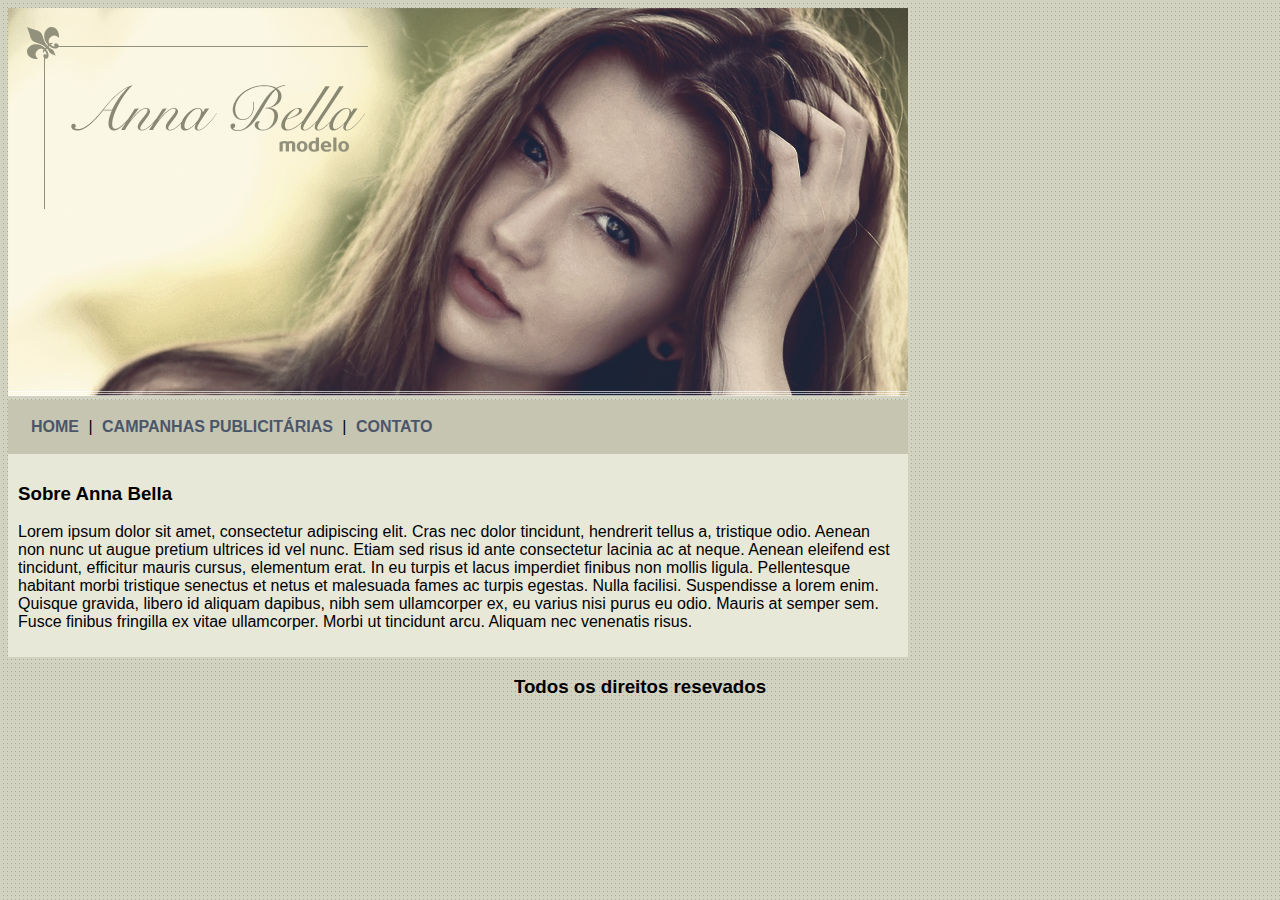
<file: website-annabella/index.html>
<!DOCTYPE html>
<html lang="pt">

    <head>
        <title>Anna Bella Oficial</title>
        <meta charset="utf-8"> 
        <link rel="stylesheet" href="style.css">
    </head>

    <body>

        <div id="principal">
            <img src="./img/capa.png">

            <div id="menu">  
                <a href="index.html">HOME</a> | 
                <a href="campanhas.html"> CAMPANHAS PUBLICITÁRIAS</a> |
                <a href="contato.html">CONTATO</a>              
            </div>

            <div id="sobre">
                <h3>Sobre Anna Bella</h3>
                <p>
                    Lorem ipsum dolor sit amet, consectetur adipiscing elit. 
                    Cras nec dolor tincidunt, hendrerit tellus a, tristique odio.
                    Aenean non nunc ut augue pretium ultrices id vel nunc. 
                    Etiam sed risus id ante consectetur lacinia ac at neque. 
                    Aenean eleifend est tincidunt, efficitur mauris cursus, 
                    elementum erat. In eu turpis et lacus imperdiet finibus non 
                    mollis ligula. Pellentesque habitant morbi tristique 
                    senectus et netus et malesuada fames ac turpis egestas. 
                    Nulla facilisi. Suspendisse a lorem enim. Quisque gravida, 
                    libero id aliquam dapibus, nibh sem ullamcorper ex, 
                    eu varius nisi purus eu odio. Mauris at semper sem. 
                    Fusce finibus fringilla ex vitae ullamcorper. 
                    Morbi ut tincidunt arcu. Aliquam nec venenatis risus.
                </p>
            </div>

        </div>

        <div id="rodape">
            <h3>Todos os direitos resevados</h3>
        </div>
        
    </body>

</html>
</file>
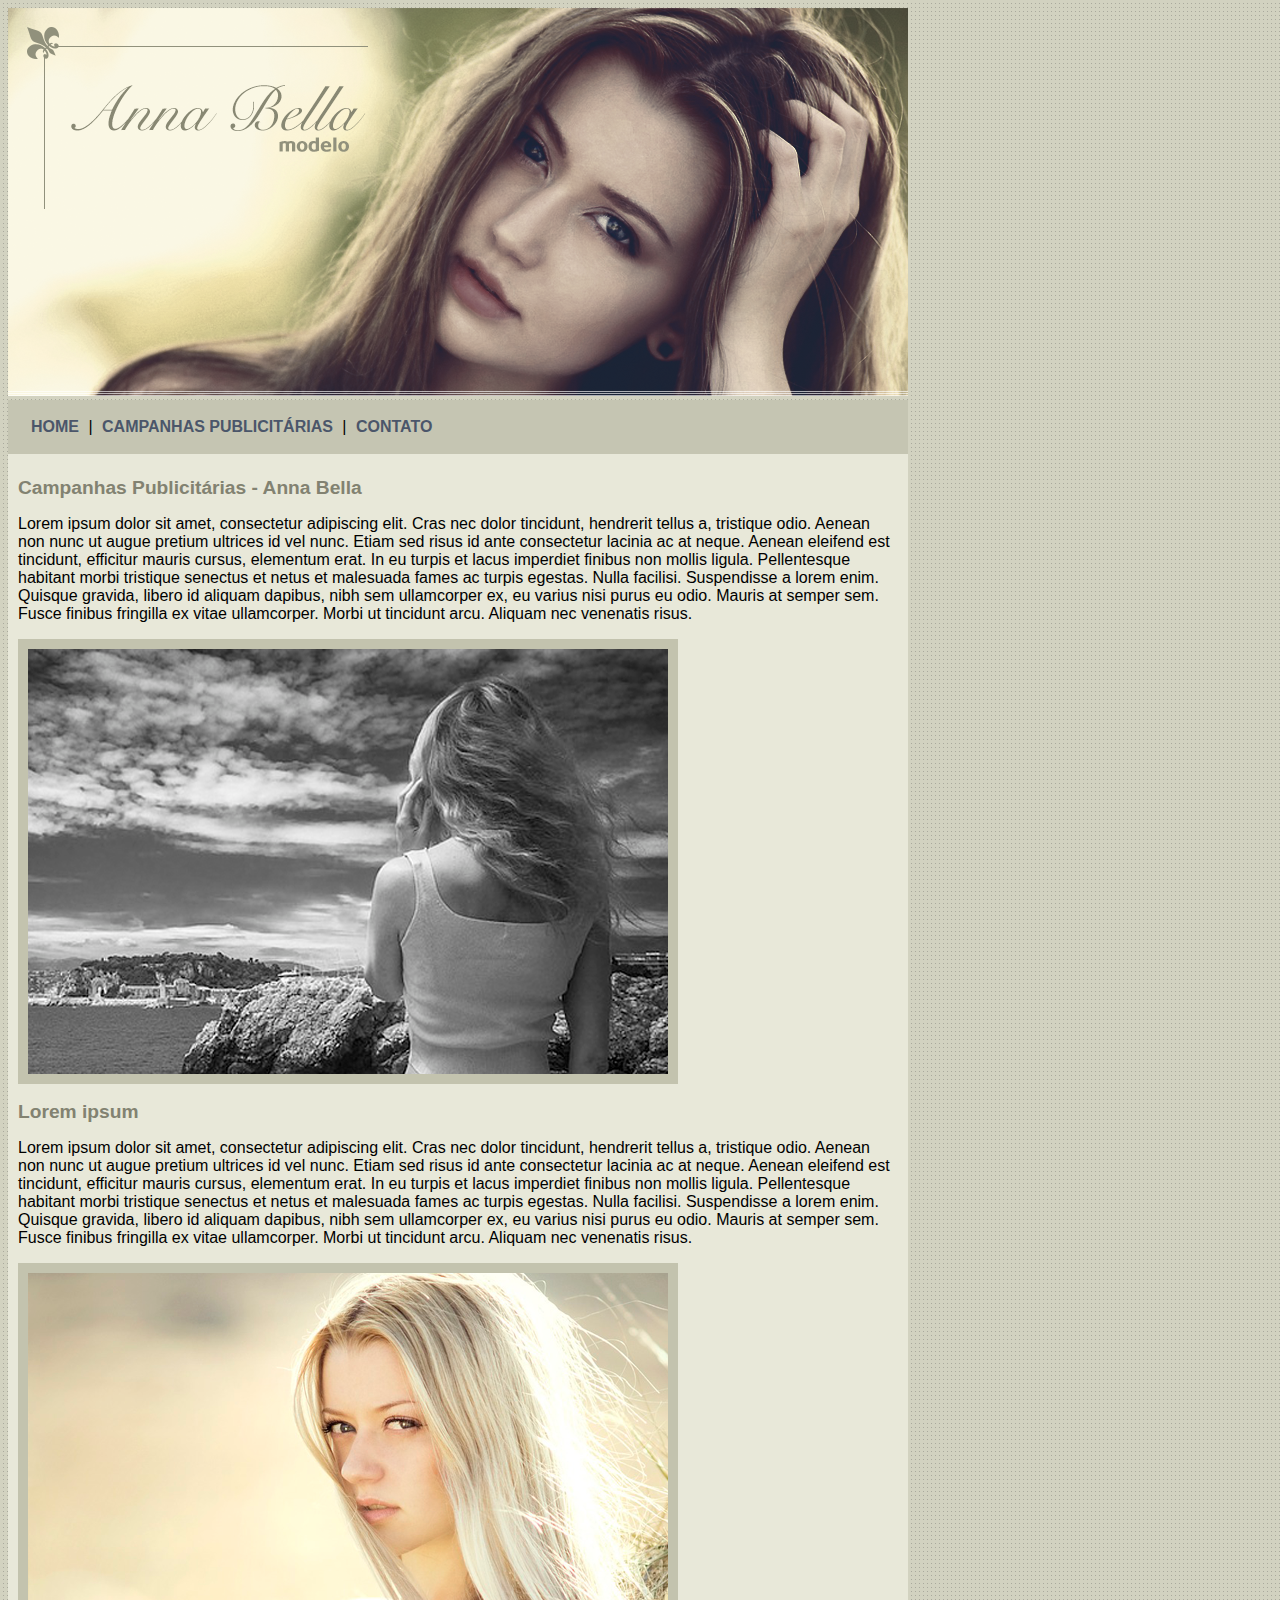
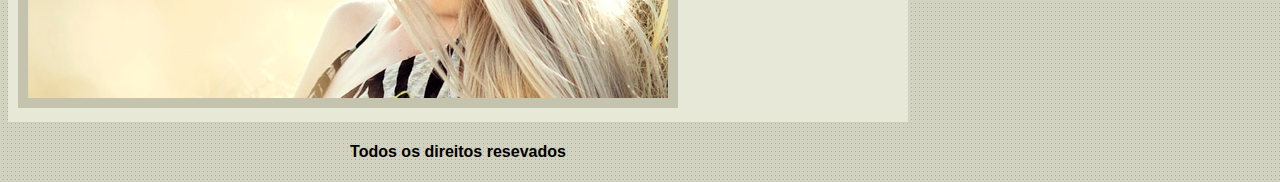
<file: website-annabella/campanhas.html>
<!DOCTYPE html>
<html lang="pt">

    <head>
        <title>Anna Bella - Campanhas</title>
        <meta charset="utf-8"> 
        <link rel="stylesheet" href="style.css">
    </head>

    <body>

        <div id="principal"> <!--inicio principal-->
            <img src="./img/capa.png">

            <div id="menu">  
                <a href="index.html">HOME</a> | 
                <a href="campanhas.html"> CAMPANHAS PUBLICITÁRIAS</a> |
                <a href="contato.html">CONTATO</a>              
            </div>

            <div id="campanhas"> <!--inicio campanhas-->
                <h1>Campanhas Publicitárias - Anna Bella</h1>
                <p>
                    Lorem ipsum dolor sit amet, consectetur adipiscing elit. 
                    Cras nec dolor tincidunt, hendrerit tellus a, tristique odio.
                    Aenean non nunc ut augue pretium ultrices id vel nunc. 
                    Etiam sed risus id ante consectetur lacinia ac at neque. 
                    Aenean eleifend est tincidunt, efficitur mauris cursus, 
                    elementum erat. In eu turpis et lacus imperdiet finibus non 
                    mollis ligula. Pellentesque habitant morbi tristique 
                    senectus et netus et malesuada fames ac turpis egestas. 
                    Nulla facilisi. Suspendisse a lorem enim. Quisque gravida, 
                    libero id aliquam dapibus, nibh sem ullamcorper ex, 
                    eu varius nisi purus eu odio. Mauris at semper sem. 
                    Fusce finibus fringilla ex vitae ullamcorper. 
                    Morbi ut tincidunt arcu. Aliquam nec venenatis risus.
                </p>
                
                <img src="./img/foto1.png" class="img">                

                <h1>Lorem ipsum</h1>
                <p>
                    Lorem ipsum dolor sit amet, consectetur adipiscing elit. 
                    Cras nec dolor tincidunt, hendrerit tellus a, tristique odio.
                    Aenean non nunc ut augue pretium ultrices id vel nunc. 
                    Etiam sed risus id ante consectetur lacinia ac at neque. 
                    Aenean eleifend est tincidunt, efficitur mauris cursus, 
                    elementum erat. In eu turpis et lacus imperdiet finibus non 
                    mollis ligula. Pellentesque habitant morbi tristique 
                    senectus et netus et malesuada fames ac turpis egestas. 
                    Nulla facilisi. Suspendisse a lorem enim. Quisque gravida, 
                    libero id aliquam dapibus, nibh sem ullamcorper ex, 
                    eu varius nisi purus eu odio. Mauris at semper sem. 
                    Fusce finibus fringilla ex vitae ullamcorper. 
                    Morbi ut tincidunt arcu. Aliquam nec venenatis risus.
                </p>
                <img src="./img/foto2.png" class="img">
            </div> <!--fim campanhas-->

            <div id="rodape">
                <h4>Todos os direitos resevados</h4>
            </div>  

        </div> <!--fim principal-->      
    
    </body>
</html>
</file>
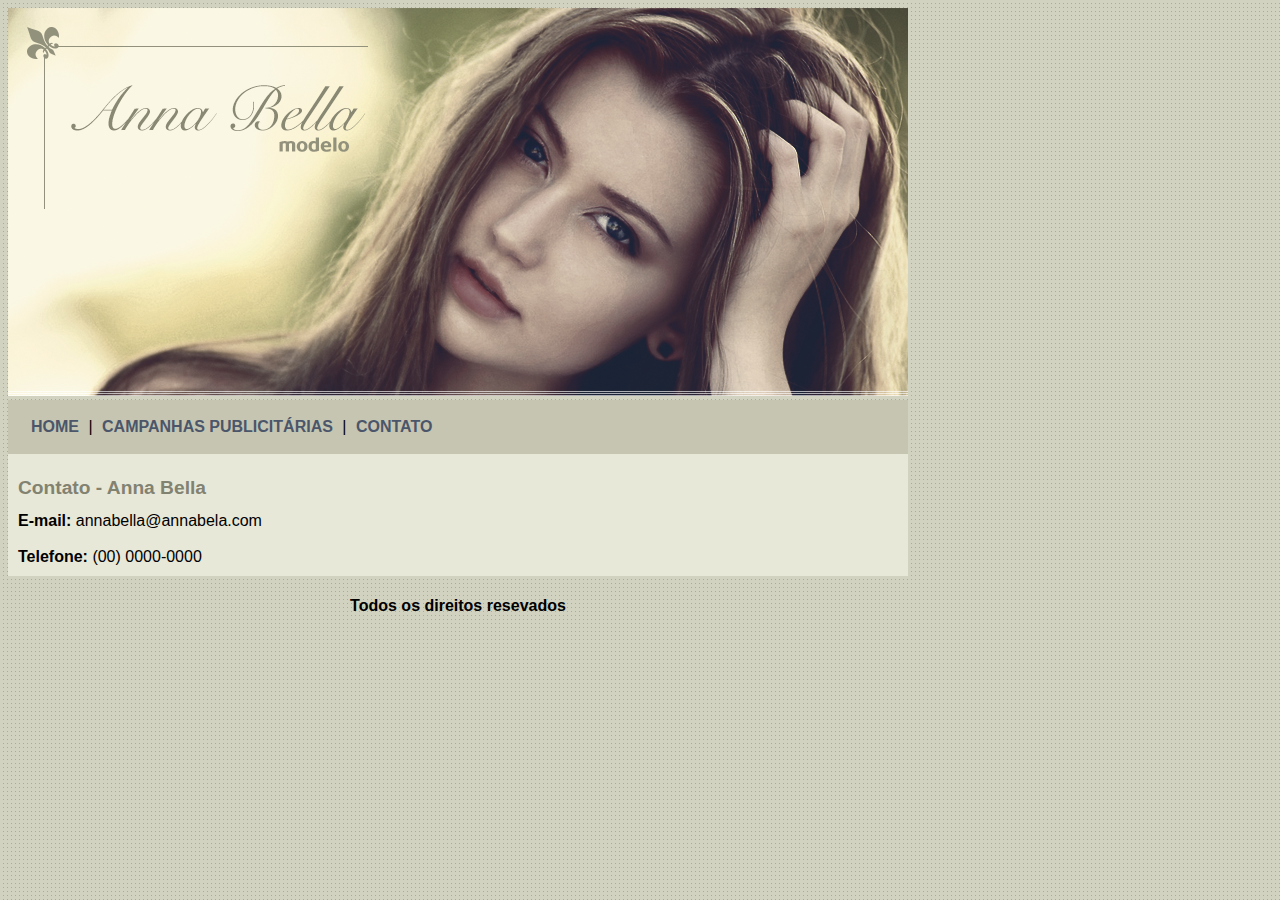
<file: website-annabella/contato.html>
<!DOCTYPE html>
<html lang="pt">

    <head>
        <title>Anna Bella Oficial</title>
        <meta charset="utf-8"> 
        <link rel="stylesheet" href="style.css">
    </head>

    <body>

        <div id="principal"> <!--inicio principal-->
            <img src="./img/capa.png">

            <div id="menu">  
                <a href="index.html">HOME</a> | 
                <a href="campanhas.html"> CAMPANHAS PUBLICITÁRIAS</a> |
                <a href="contato.html">CONTATO</a>              
            </div>

            <div id="contato"> <!--inicio sobre-->
                <h1>Contato - Anna Bella</h1>
                
                <div>
                    <strong>E-mail:</strong> annabella@annabela.com<br><br>
                    <strong>Telefone:</strong> (00) 0000-0000
                </div>
                
            </div> <!--fim sobre-->

            <div id="rodape">
                <h4>Todos os direitos resevados</h4>
            </div>  

        </div> <!--fim principal--> 

    
    </body>
</html>
</file>
<file: website-annabella/style.css>
body {
    background: #d2d2c1 url('img/fundo.png');
    font: 16px Helvetica, Arial, sans-serif;
}

#principal {
    width: 900px;
}

#menu {
    background: #c5c5b2;
    padding: 18px;
}

#sobre,
#campanhas,
#contato
 {
    background: #e8e8d9;
    padding: 10px;
}

#rodape {
    text-align: center;
}

a {
    color: #4b566a;
    text-decoration: none;
    font-weight: bold;
    padding: 5px;
}

h1 {
    color: #828271;
    font-size: 1.2em;
}

.img{
    border: 10px solid #c3c3ae;
}
</file>
